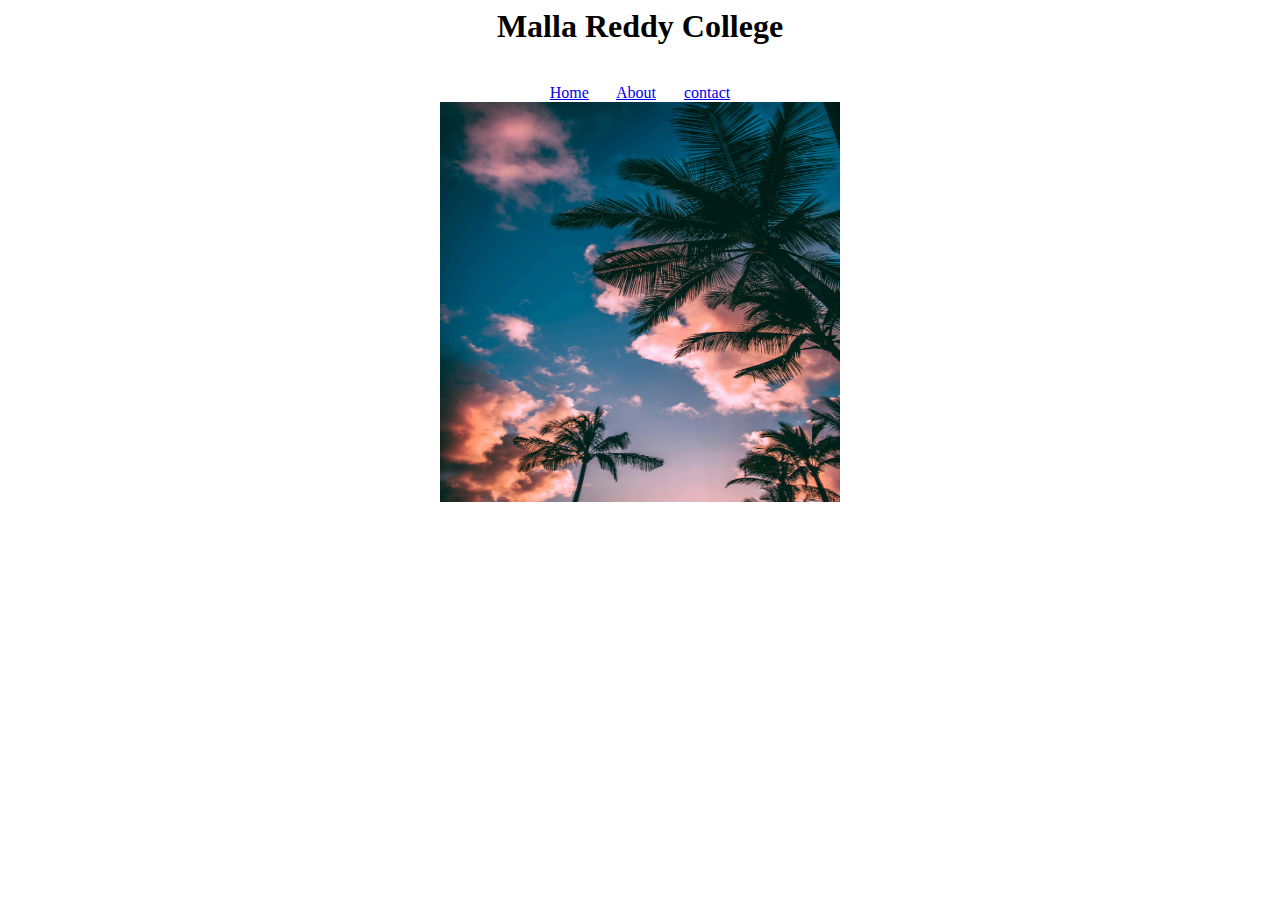
<file: index.html>
<html>
   <head>
      <title>
           Home page
      </title>
   </head>
   <body>
      <center>
         <h1>Malla Reddy College</h1>
         <br>
         <a href="Home.html"> Home</a> &nbsp  &nbsp  &nbsp
         <a href="About.html">About</a> &nbsp &nbsp &nbsp
         <a href="contact.html">contact</a>
         <br>
         <img src="pic2.jpg"width="400"height="400"
      </center>

   </body>
</html>
</file>
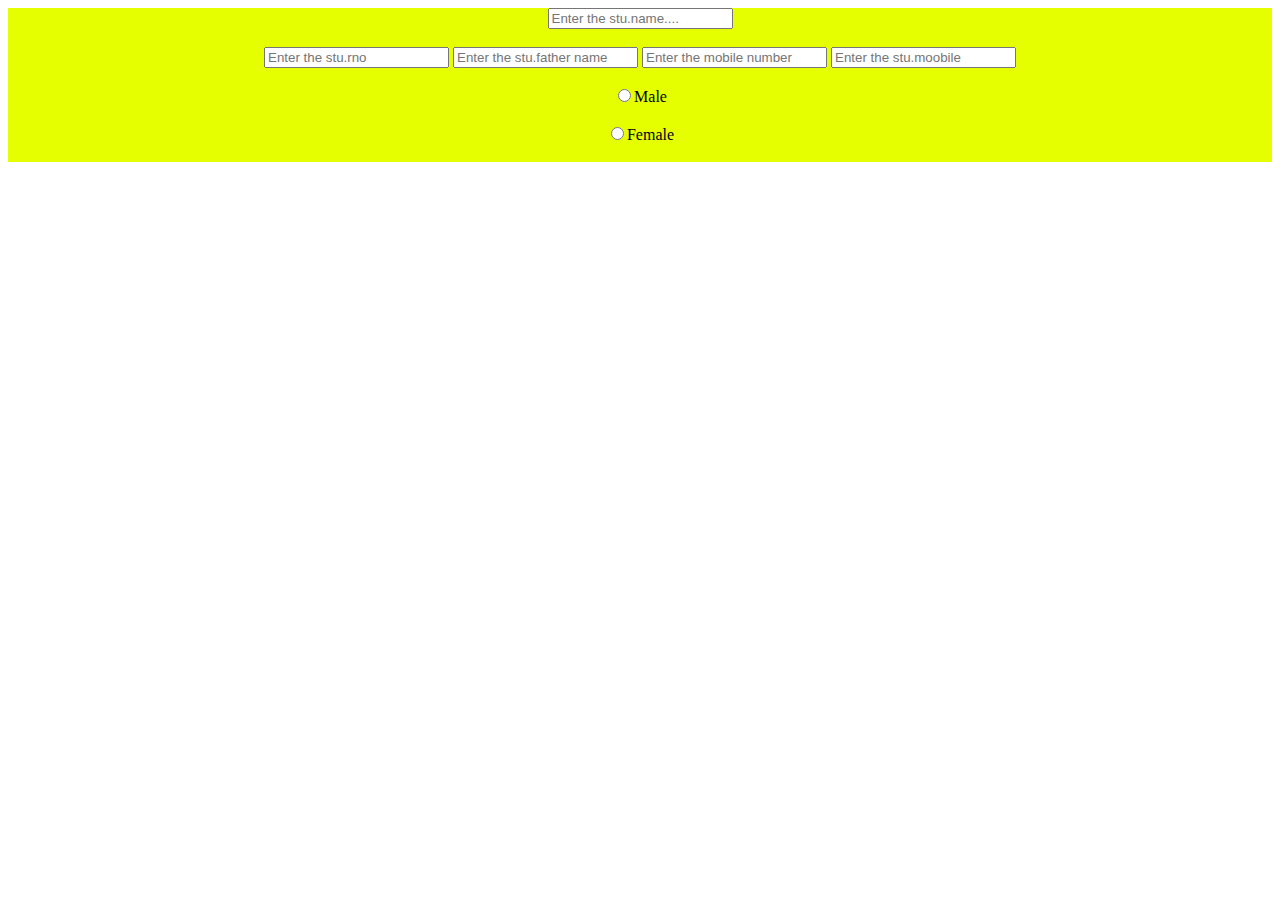
<file: stu.Registration from.html>
<html>
    <head>
        <title>
            stu Registration form
        </title>
        <style>
        form {
            background-color:rgb(229, 255, 0)
        }      
          </style>
    </head>
    <body>
        <form action="stu Registratiom form.html" method="post">
            <center>
                <input type="text" name="stu.name" placeholder="Enter the stu.name...." required>
                <br><br>
                <input type="number" name="stu.rno" placeholder="Enter the stu.rno" required>
                <input type="text"  name="stu.father name" placeholder="Enter the stu.father name" required>
                <input type="number" name=" mobile number" placeholder="Enter the mobile number" required>
                <input type="number" name="stu.mobile number" placeholder="Enter the stu.moobile" required>
                <br><br>
                <input type="radio" name="gender" value="Male" required>Male
               <br><br>
               <input type="radio" name="gender" value="Female" required>Female
               <br><br>
               

            </center>
        </form>  

    </body>
</html>
</file>
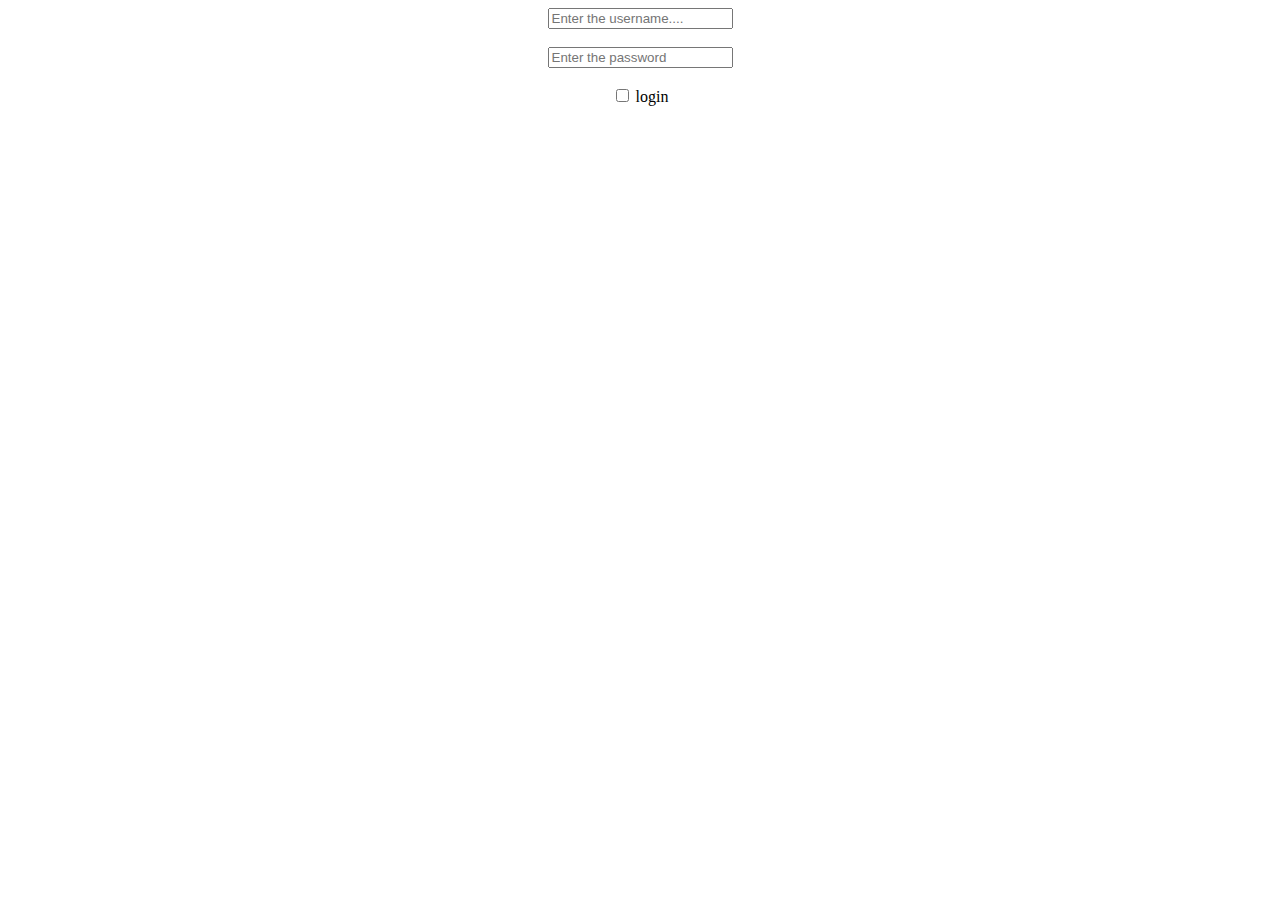
<file: userlogin.html>
<html>
    <head>
        <title>
            USER LOGIN
        </title>
    </head>
    <body>
   <center>
       <h1> <form action="userlogin.html" method="post"></h1>
        <input type="text" name="username" placeholder="Enter the username...." required>
        <br><br>
        <input type="password" name="password" placeholder="Enter the password" required>
        <br><br>
        <input type="checkbox" name="login" value="login"> login
        </center>
        </form>
    </body>
</html>
</file>
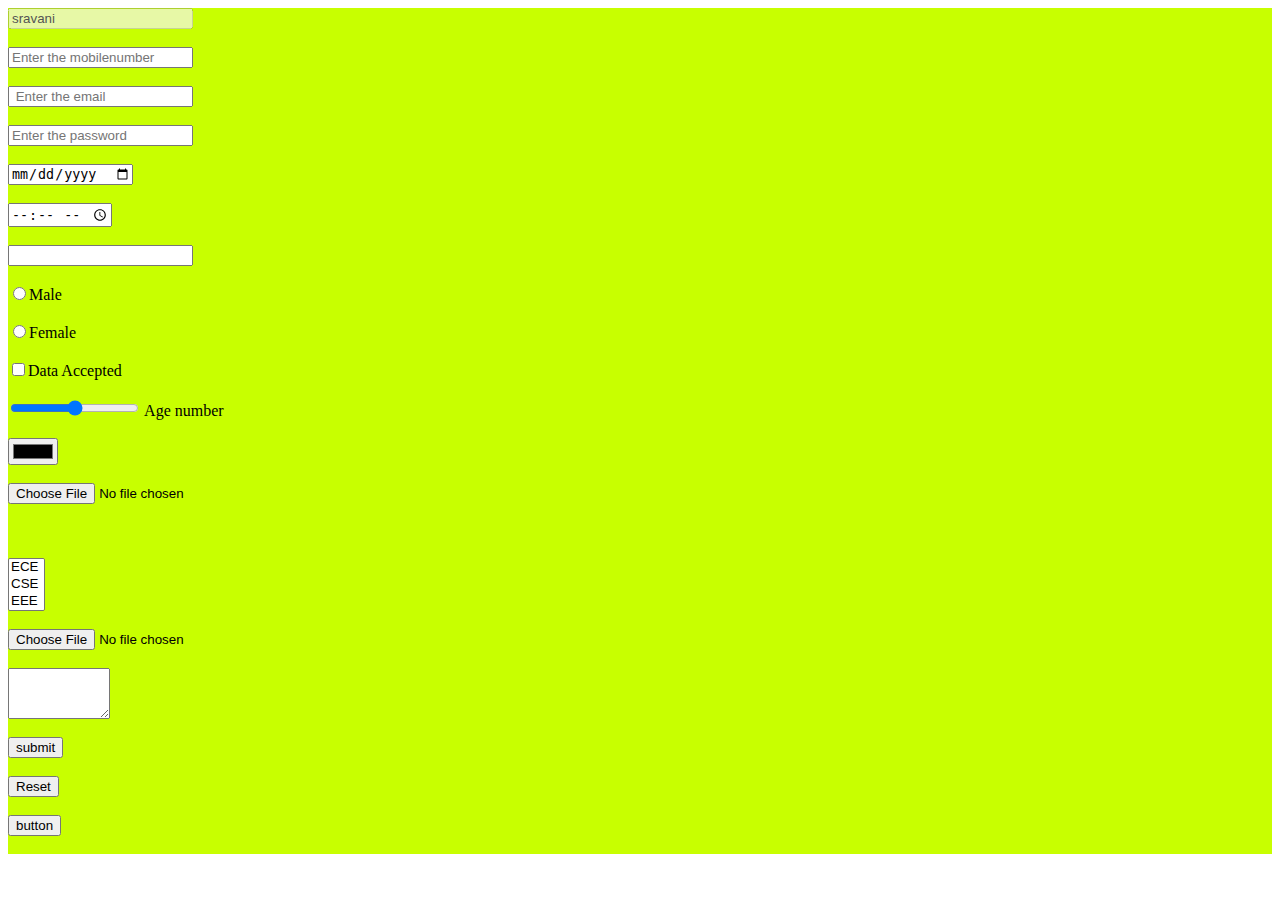
<file: Userregister.html>
<html>
    <head>
        <title>
                User    Register
        </title>
        <style>
            form {
                background-color: rgb(200, 255, 0);
            }
        </style>
    </head>
    <body>
        <form action= "useraction.php" method="POST"> 
            <input type="text" name="username" placeholder="Enter the user Name...."required="true" readonly value="sravani" disabled>
            <br><br>
            <input type="number" name="Mobilenumber" placeholder="Enter the mobilenumber" required>
            <br><br>
            <input type="email" name="email" placeholder=" Enter the email" required>
            <br><br>
            <input type="password" name="password" placeholder="Enter the password" required>
            <br><br>
            <input type="date" name="date" placeholder="enter the date" required>
            <br><br>
            <input type="time" name="time" required>
            <br><br>
            <input type="tel" name="tel" required>
            <br><br>
            <input type="radio" name="gender" value="Male" required>Male
            <br><br>
            <input type="radio" name="gender" value="Female" required>Female
            <br><br>
            <input type="checkbox" name="Accept" required>Data Accepted
            <br><br>
            <input type="range" min="0" max="100" required> Age number
            <br><br>
            <input type="color" name="color" required>
            <br><br>
            <input type="file" name="file" required>
            <br><br>
            <input type="hidden" value="sravani" name="names">
            <br><br>
            <select name="Branch[]" multiple size="3" required>
                <option value="ECE">ECE </option>
                <option value="CSE">CSE </option>
                <option value="EEE">EEE </option>
                <option value="AIML">AIML </option>
                <option value="DS">DS </option>
            </select><br><br>
            <input type="file" name="file[]" muliple required>
            <br><br>
            <textarea name="address"
                       cols="10"  rows="3"
                       placeholder="Enter your address"
                       required> </textarea>
                       <br><br>

            <input type="submit" name="submit" value="submit">
            <br><br>
             <input type="reset" value="Reset">
            <br><br>
            <input type="button" value="button">
            <br><br>
            
            
         </form>
    </body>
</html>
</file>
